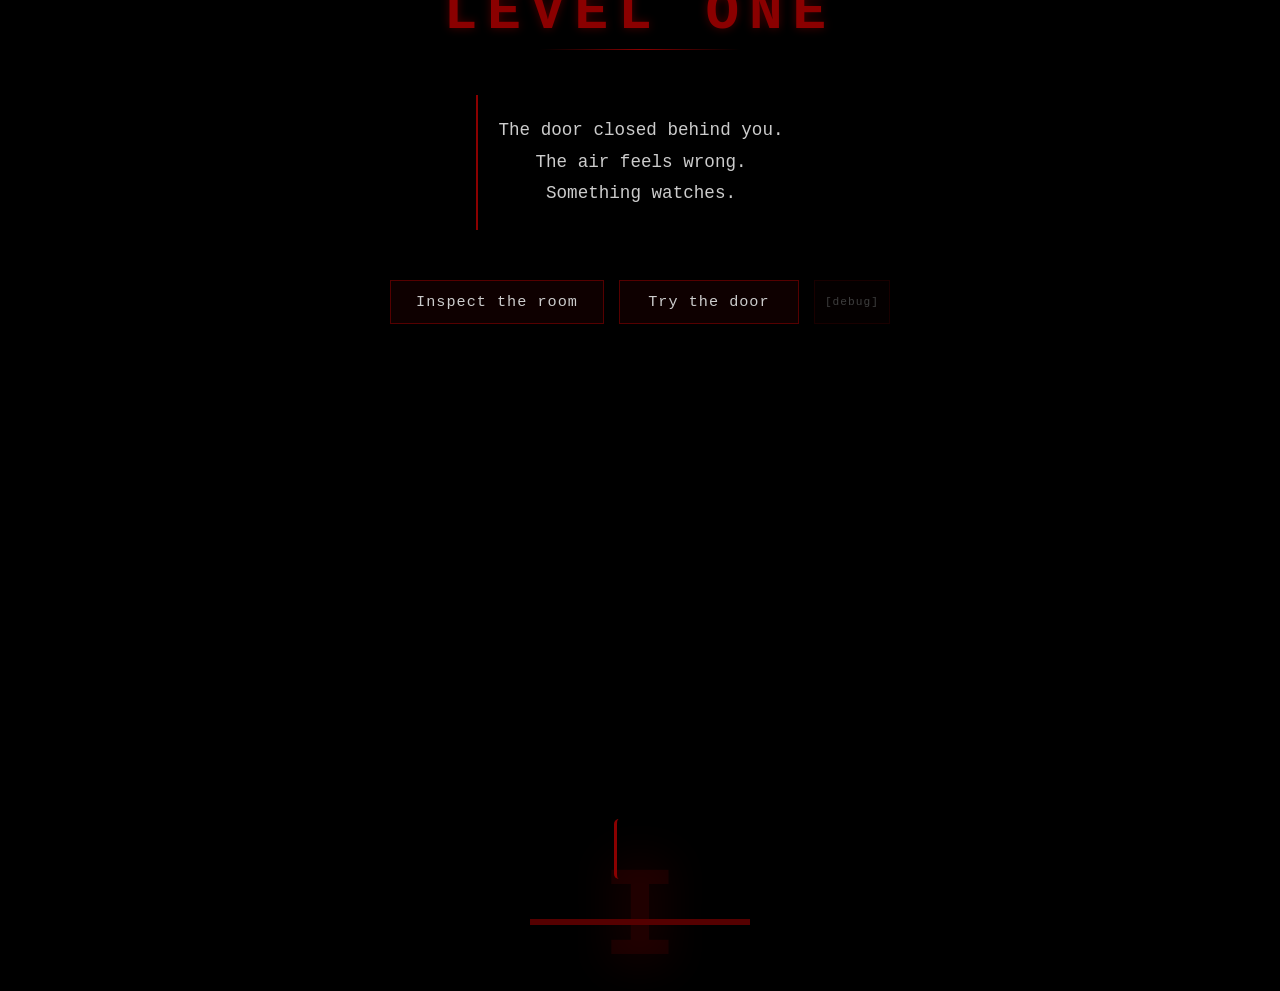
<file: level1.html>
<!DOCTYPE html>
<html lang="en">
<head>
  <meta charset="UTF-8">
  <title>HUNTED – Level One</title>
  <link rel="stylesheet" href="level1.css">
  <link rel="preconnect" href="https://fonts.googleapis.com">
</head>
<body>

  <!-- Background -->
  <div class="bg bg1"></div>
  <div class="bg bg2"></div>
  <div class="overlay"></div>

  <!-- Environmental Fragment (added via JS) -->
  <div id="environmentFragment" class="fragment"></div>

  <!-- Loading Screen -->
  <div id="loadingScreen" class="loading-screen" style="display:none;">
    <div class="loading-text" id="loadingText">Processing behavior...</div>
    <div class="loading-bar">
      <div class="loading-progress"></div>
    </div>
    <div class="loading-hint" id="loadingHint"></div>
    <div class="loading-sub" id="loadingSub"></div>
  </div>

  <div class="level">
    <h1 id="levelTitle">LEVEL ONE</h1>

    <p class="story" id="story">
      The door closed behind you.<br>
      The air feels wrong.<br>
      Something watches.
    </p>

    <div class="choices">
      <button onclick="inspect()" id="inspectBtn">Inspect the room</button>
      <button onclick="tryDoor()">Try the door</button>
      <button onclick="memory.showDebug()" class="debug-btn" style="opacity:0.3;">[debug]</button>
    </div>

    <!-- Slot Puzzle -->
    <div class="slotPuzzle" id="slotPuzzle">
      <div class="slots">
        <div class="slot">
          <button onclick="rotateSlot(0,'up')">▲</button>
          <div class="symbolDisplay" id="symbol0">?</div>
          <button onclick="rotateSlot(0,'down')">▼</button>
        </div>
        <div class="slot">
          <button onclick="rotateSlot(1,'up')">▲</button>
          <div class="symbolDisplay" id="symbol1">?</div>
          <button onclick="rotateSlot(1,'down')">▼</button>
        </div>
        <div class="slot">
          <button onclick="rotateSlot(2,'up')">▲</button>
          <div class="symbolDisplay" id="symbol2">?</div>
          <button onclick="rotateSlot(2,'down')">▼</button>
        </div>
      </div>

      <button onclick="checkSlots()" id="checkBtn">Check Symbols</button>
      <div class="attempt-counter" id="attemptCounter"></div>
    </div>

    <p id="result" class="result"></p>

    <!-- Door -->
    <div class="door" id="door">
      <div class="door-panel left"></div>
      <div class="door-panel right"></div>
      <div class="door-number">I</div>
    </div>

    <!-- Hidden Audio Elements -->
    <audio id="clickSound" src="https://assets.mixkit.co/active_storage/sfx/273/273-preview.mp3" preload="auto"></audio>
    <audio id="errorSound" src="https://assets.mixkit.co/active_storage/sfx/274/274-preview.mp3" preload="auto"></audio>
    <audio id="successSound" src="https://assets.mixkit.co/active_storage/sfx/276/276-preview.mp3" preload="auto"></audio>
  </div>

  <script src="memory.js"></script>
  <script src="level1.js"></script>
</body>
</html>
</file>
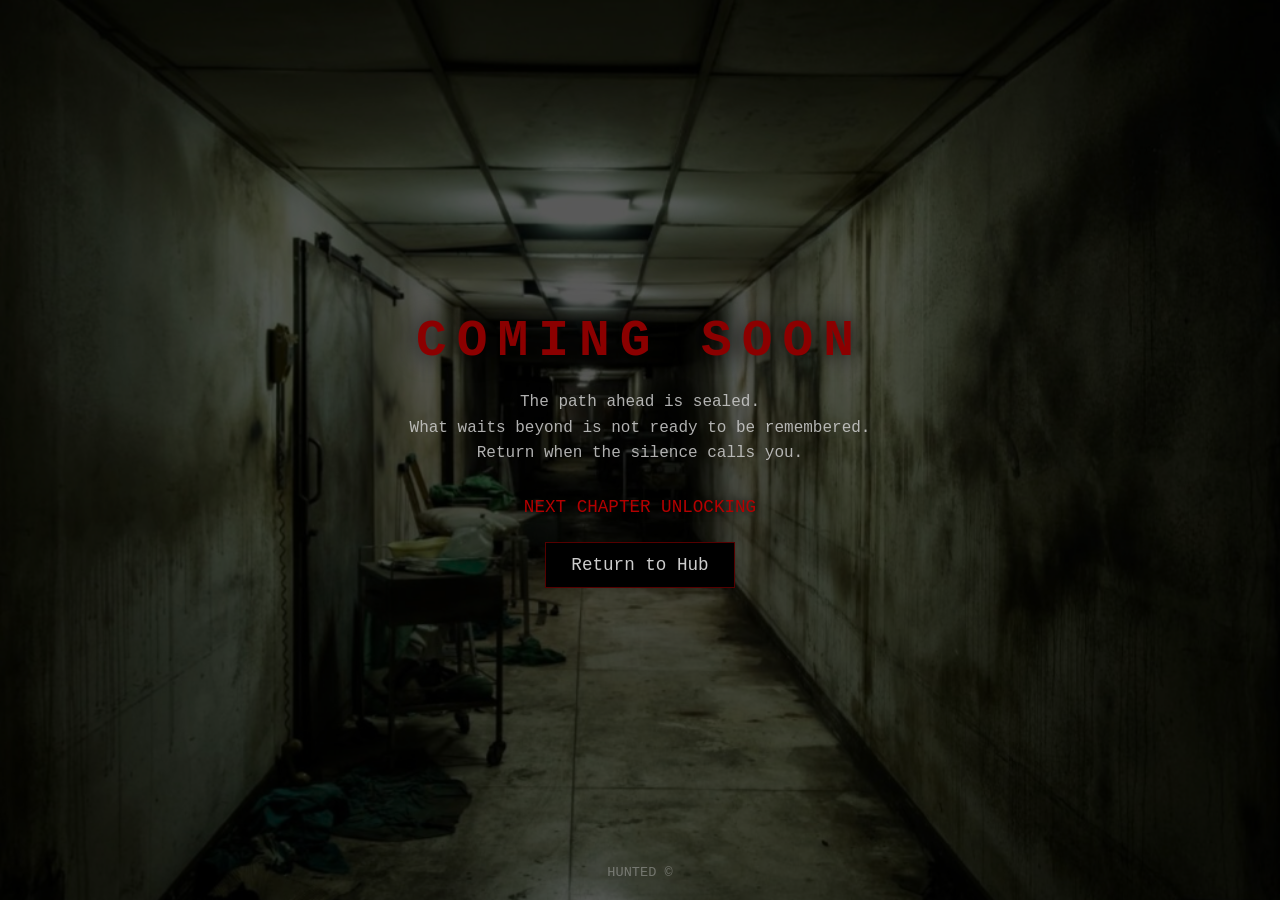
<file: level5.html>
<!DOCTYPE html>
<html lang="en">
<head>
<meta charset="UTF-8">
<title>HUNTED — Coming Soon</title>

<style>
/* ================= RESET ================= */
* {
  margin: 0;
  padding: 0;
  box-sizing: border-box;
  font-family: "Courier New", monospace;
}

body {
  height: 100vh;
  background: black;
  overflow: hidden;
  color: #cfcfcf;
}

/* ================= BACKGROUND ================= */
.bg {
  position: fixed;
  inset: 0;
  background: url("images/room.jpg") center/cover no-repeat;
  filter: brightness(0.35);
  z-index: 0;
}

/* ================= SMOKE ================= */
.smoke {
  position: fixed;
  bottom: -120px;
  left: 0;
  width: 100%;
  height: 70%;
  pointer-events: none;
  z-index: 1;
}

.smoke span {
  position: absolute;
  bottom: 0;
  width: 200px;
  height: 200px;
  background: radial-gradient(circle,
    rgba(200,200,200,0.18) 0%,
    rgba(200,200,200,0.08) 40%,
    transparent 70%);
  border-radius: 50%;
  animation: riseSmoke linear infinite;
  opacity: 0;
  filter: blur(14px);
}

.smoke span:nth-child(1) { left: 5%;  animation-duration: 22s; }
.smoke span:nth-child(2) { left: 25%; animation-duration: 18s; animation-delay: 4s; }
.smoke span:nth-child(3) { left: 45%; animation-duration: 26s; animation-delay: 8s; }
.smoke span:nth-child(4) { left: 65%; animation-duration: 20s; animation-delay: 2s; }
.smoke span:nth-child(5) { left: 85%; animation-duration: 24s; animation-delay: 6s; }

@keyframes riseSmoke {
  0% { transform: translateY(0) scale(0.6); opacity: 0; }
  15% { opacity: 0.35; }
  60% { opacity: 0.2; }
  100% { transform: translateY(-700px) scale(1.4); opacity: 0; }
}

/* ================= CONTENT ================= */
.container {
  position: relative;
  z-index: 3;
  height: 100vh;
  display: flex;
  flex-direction: column;
  justify-content: center;
  align-items: center;
  text-align: center;
  padding: 20px;
}

h1 {
  color: #8b0000;
  font-size: 3.2rem;
  letter-spacing: 10px;
  text-shadow: 0 0 25px black;
  animation: flicker 2.5s infinite;
}

@keyframes flicker {
  0%,100% { opacity: 1; }
  50% { opacity: 0.75; }
}

p {
  max-width: 520px;
  margin-top: 20px;
  opacity: 0.85;
  line-height: 1.6;
}

.notice {
  margin-top: 30px;
  font-size: 1.1rem;
  color: #b30000;
  text-shadow: 0 0 10px black;
}

/* ================= BUTTON ================= */
button {
  margin-top: 25px;
  padding: 12px 25px;
  font-size: 1.1rem;
  background: black;
  border: 1px solid #550000;
  color: #ccc;
  cursor: pointer;
  transition: 0.3s;
}

button:hover {
  color: red;
  box-shadow: 0 0 20px red;
}

/* ================= FOOTER ================= */
.footer {
  position: absolute;
  bottom: 20px;
  font-size: 0.85rem;
  opacity: 0.4;
}
</style>
</head>

<body>

<!-- Background -->
<div class="bg"></div>

<!-- Smoke -->
<div class="smoke">
  <span></span>
  <span></span>
  <span></span>
  <span></span>
  <span></span>
</div>

<!-- Content -->
<div class="container">
  <h1>COMING SOON</h1>

  <p>
    The path ahead is sealed.<br>
    What waits beyond is not ready to be remembered.<br>
    Return when the silence calls you.
  </p>

  <div class="notice">
    NEXT CHAPTER UNLOCKING
  </div>

  <button onclick="window.location.href='level.html'">Return to Hub</button>

  <div class="footer">
    HUNTED ©
  </div>
</div>

</body>
</html>
</file>
<file: level1.css>
/* RESET & BASE */
* {
  margin: 0;
  padding: 0;
  box-sizing: border-box;
  font-family: 'Courier New', monospace;
  user-select: none;
}

body {
  height: 100vh;
  background: #000;
  overflow: hidden;
  position: relative;
  transition: transform 0.1s;
}

/* GLITCH EFFECT */
body.glitch {
  animation: glitch 0.3s linear;
}

@keyframes glitch {
  0% { transform: translate(0); filter: hue-rotate(0deg); }
  20% { transform: translate(-2px, 2px); filter: hue-rotate(10deg); }
  40% { transform: translate(-2px, -2px); filter: hue-rotate(-10deg); }
  60% { transform: translate(2px, 2px); filter: hue-rotate(5deg); }
  80% { transform: translate(2px, -2px); filter: hue-rotate(-5deg); }
  100% { transform: translate(0); filter: hue-rotate(0deg); }
}

/* BACKGROUND LAYERS */
.bg {
  position: fixed;
  inset: 0;
  background-size: cover;
  background-position: center;
  background-repeat: no-repeat;
}

.bg1 {
  background-image: url("https://images.unsplash.com/photo-1513475382585-d06e58bcb0e0?ixlib=rb-1.2.1&auto=format&fit=crop&w=1950&q=80");
  filter: grayscale(100%) brightness(0.3) contrast(1.2);
}

.bg2 {
  background-image: url("https://images.unsplash.com/photo-1519834785169-98be25ec3f84?ixlib=rb-1.2.1&auto=format&fit=crop&w=1950&q=80");
  opacity: 0;
  animation: flash 15s infinite ease-in-out;
}

@keyframes flash {
  0%, 92% { opacity: 0; }
  94% { opacity: 0.3; }
  96% { opacity: 0.1; }
  98% { opacity: 0.4; }
  100% { opacity: 0; }
}

.overlay {
  position: fixed;
  inset: 0;
  background: radial-gradient(circle at center, 
    rgba(0,0,0,0.3) 0%, 
    rgba(0,0,0,0.7) 50%, 
    rgba(0,0,0,0.95) 100%);
  pointer-events: none;
}

/* LEVEL CONTAINER */
.level {
  position: relative;
  z-index: 2;
  height: 100vh;
  display: flex;
  flex-direction: column;
  justify-content: center;
  align-items: center;
  text-align: center;
  color: #ccc;
  padding: 20px;
  animation: fadeIn 2s ease-out;
}

@keyframes fadeIn {
  from { opacity: 0; }
  to { opacity: 1; }
}

/* TITLE */
h1 {
  color: #8b0000;
  letter-spacing: 10px;
  font-size: 3.5rem;
  text-transform: uppercase;
  margin-bottom: 30px;
  text-shadow: 0 0 10px rgba(139, 0, 0, 0.5);
  animation: flicker 4s infinite ease-in-out, pulse 6s infinite;
  position: relative;
}

h1::after {
  content: '';
  position: absolute;
  bottom: -5px;
  left: 50%;
  transform: translateX(-50%);
  width: 200px;
  height: 1px;
  background: linear-gradient(90deg, transparent, #8b0000, transparent);
}

@keyframes flicker {
  0%, 100% { opacity: 1; }
  50% { opacity: 0.7; }
  51% { opacity: 0.9; }
  52% { opacity: 0.6; }
  53% { opacity: 1; }
}

@keyframes pulse {
  0%, 100% { text-shadow: 0 0 10px rgba(139, 0, 0, 0.5); }
  50% { text-shadow: 0 0 20px rgba(139, 0, 0, 0.8), 0 0 30px rgba(139, 0, 0, 0.3); }
}

/* STORY TEXT */
.story {
  margin: 20px auto 30px;
  max-width: 600px;
  line-height: 1.8;
  font-size: 1.1rem;
  background: rgba(0, 0, 0, 0.5);
  padding: 20px;
  border-left: 2px solid #8b0000;
  border-radius: 0 10px 10px 0;
  animation: textReveal 1.5s ease-out;
}

@keyframes textReveal {
  from { opacity: 0; transform: translateY(20px); }
  to { opacity: 1; transform: translateY(0); }
}

/* BUTTONS */
.choices {
  margin: 20px 0 30px;
  display: flex;
  gap: 15px;
  flex-wrap: wrap;
  justify-content: center;
}

button {
  background: rgba(20, 0, 0, 0.7);
  color: #ccc;
  border: 1px solid #550000;
  padding: 12px 25px;
  cursor: pointer;
  font-size: 0.95rem;
  letter-spacing: 1px;
  transition: all 0.3s ease;
  position: relative;
  overflow: hidden;
  min-width: 180px;
}

button:hover:not(:disabled) {
  color: #ff4444;
  border-color: #ff0000;
  box-shadow: 0 0 15px rgba(255, 0, 0, 0.5);
  transform: translateY(-2px);
}

button:active:not(:disabled) {
  transform: translateY(0);
}

button:disabled {
  opacity: 0.4;
  cursor: not-allowed;
}

button::before {
  content: '';
  position: absolute;
  top: 0;
  left: -100%;
  width: 100%;
  height: 100%;
  background: linear-gradient(90deg, transparent, rgba(255, 0, 0, 0.1), transparent);
  transition: left 0.5s;
}

button:hover::before {
  left: 100%;
}

.debug-btn {
  font-size: 0.7rem;
  padding: 5px 10px;
  min-width: auto;
  opacity: 0.2;
}

.debug-btn:hover {
  opacity: 0.5;
}

/* SLOT PUZZLE */
.slotPuzzle {
  opacity: 0;
  transform: translateY(30px) scale(0.95);
  transition: all 0.8s cubic-bezier(0.175, 0.885, 0.32, 1.275);
  margin: 30px 0;
  background: rgba(10, 0, 0, 0.6);
  padding: 25px;
  border-radius: 10px;
  border: 1px solid rgba(139, 0, 0, 0.3);
}

.slotPuzzle.show {
  opacity: 1;
  transform: translateY(0) scale(1);
}

.slots {
  display: flex;
  gap: 25px;
  justify-content: center;
  margin: 20px 0 30px;
  flex-wrap: wrap;
}

.slot {
  width: 100px;
  padding: 10px;
  background: rgba(0, 0, 0, 0.8);
  border: 1px solid #550000;
  border-radius: 5px;
  box-shadow: 0 5px 15px rgba(0, 0, 0, 0.5);
  transition: transform 0.3s, box-shadow 0.3s;
}

.slot:hover {
  transform: translateY(-5px);
  box-shadow: 0 10px 20px rgba(139, 0, 0, 0.3);
}

.slot button {
  width: 100%;
  margin: 5px 0;
  min-width: auto;
  padding: 8px 0;
  font-size: 1rem;
}

.symbolDisplay {
  height: 70px;
  font-size: 2.5rem;
  display: flex;
  align-items: center;
  justify-content: center;
  margin: 10px 0;
  background: rgba(30, 0, 0, 0.5);
  border-radius: 5px;
  animation: symbolBreath 5s infinite ease-in-out, symbolGlow 8s infinite alternate;
  text-shadow: 0 0 10px currentColor;
}

@keyframes symbolBreath {
  0%, 100% { opacity: 0.7; transform: scale(1); }
  50% { opacity: 1; transform: scale(1.05); }
}

@keyframes symbolGlow {
  0% { text-shadow: 0 0 10px rgba(139, 0, 0, 0.3); }
  100% { text-shadow: 0 0 20px rgba(139, 0, 0, 0.6), 0 0 30px rgba(139, 0, 0, 0.2); }
}

/* ATTEMPT COUNTER */
.attempt-counter {
  margin-top: 15px;
  color: #666;
  font-size: 0.9rem;
  font-style: italic;
  height: 20px;
  transition: all 0.3s;
}

/* RESULT MESSAGES */
.result {
  margin-top: 20px;
  padding: 15px 25px;
  min-height: 60px;
  display: flex;
  align-items: center;
  justify-content: center;
  font-size: 1.1rem;
  line-height: 1.6;
  max-width: 600px;
  border-radius: 5px;
  background: rgba(0, 0, 0, 0.4);
  border-left: 3px solid #8b0000;
  animation: fadeInUp 0.5s ease-out;
}

@keyframes fadeInUp {
  from { opacity: 0; transform: translateY(10px); }
  to { opacity: 1; transform: translateY(0); }
}

/* DOOR */
.door {
  width: 220px;
  height: 320px;
  margin-top: 40px;
  perspective: 1200px;
  position: relative;
}

.door-panel {
  position: absolute;
  width: 50%;
  height: 100%;
  background: linear-gradient(to right, #220000, #330000, #220000);
  border: 3px solid #550000;
  transition: transform 1.5s cubic-bezier(0.68, -0.55, 0.265, 1.55);
  box-shadow: inset 0 0 30px rgba(0, 0, 0, 0.8);
}

.door-panel.left {
  left: 0;
  border-right: 1px solid #550000;
}

.door-panel.right {
  right: 0;
  border-left: 1px solid #550000;
}

.door.open .left {
  transform: rotateY(-90deg);
}

.door.open .right {
  transform: rotateY(90deg);
}

.door-number {
  position: absolute;
  top: 50%;
  left: 50%;
  transform: translate(-50%, -50%);
  color: rgba(139, 0, 0, 0.15);
  font-size: 8rem;
  font-weight: bold;
  z-index: -1;
  pointer-events: none;
  text-shadow: 0 0 50px rgba(139, 0, 0, 0.3);
}

/* ENVIRONMENTAL FRAGMENT */
.fragment {
  position: fixed;
  bottom: 20px;
  right: 20px;
  color: rgba(139, 0, 0, 0.2);
  font-size: 0.9rem;
  font-style: italic;
  pointer-events: none;
  font-family: 'Courier New', monospace;
  animation: fragmentFade 20s infinite alternate;
}

@keyframes fragmentFade {
  0%, 70% { opacity: 0.1; }
  100% { opacity: 0.3; }
}

/* LOADING SCREEN */
.loading-screen {
  position: fixed;
  inset: 0;
  background: #000;
  display: flex;
  flex-direction: column;
  justify-content: center;
  align-items: center;
  color: #8b0000;
  z-index: 9999;
  font-family: 'Courier New', monospace;
  padding: 20px;
  animation: loadingFadeIn 0.5s ease-out;
}

@keyframes loadingFadeIn {
  from { opacity: 0; }
  to { opacity: 1; }
}

.loading-text {
  font-size: 1.8rem;
  margin-bottom: 30px;
  text-align: center;
  animation: loadingPulse 3s infinite;
  text-transform: uppercase;
  letter-spacing: 3px;
}

@keyframes loadingPulse {
  0%, 100% { opacity: 0.5; text-shadow: 0 0 10px rgba(139, 0, 0, 0.3); }
  50% { opacity: 1; text-shadow: 0 0 20px rgba(139, 0, 0, 0.6), 0 0 30px rgba(139, 0, 0, 0.2); }
}

.loading-bar {
  width: 400px;
  max-width: 80%;
  height: 4px;
  background: rgba(139, 0, 0, 0.2);
  position: relative;
  overflow: hidden;
  border-radius: 2px;
  margin: 20px 0;
}

.loading-progress {
  position: absolute;
  height: 100%;
  width: 30%;
  background: linear-gradient(90deg, #8b0000, #ff0000, #8b0000);
  animation: loadingProgress 2s infinite ease-in-out;
  border-radius: 2px;
}

@keyframes loadingProgress {
  0% { transform: translateX(-100%); }
  100% { transform: translateX(400%); }
}

.loading-hint {
  margin-top: 30px;
  color: #666;
  font-size: 1rem;
  text-align: center;
  max-width: 500px;
  line-height: 1.6;
  animation: hintFade 3s infinite alternate;
}

@keyframes hintFade {
  0% { opacity: 0.4; }
  100% { opacity: 0.8; }
}

.loading-sub {
  margin-top: 15px;
  color: #444;
  font-size: 0.9rem;
  animation: subFade 4s infinite;
}

@keyframes subFade {
  0%, 100% { opacity: 0.3; }
  50% { opacity: 0.7; }
}

/* RESPONSIVE */
@media (max-width: 768px) {
  h1 {
    font-size: 2.5rem;
    letter-spacing: 5px;
  }
  
  .slots {
    gap: 15px;
  }
  
  .slot {
    width: 80px;
  }
  
  .symbolDisplay {
    height: 60px;
    font-size: 2rem;
  }
  
  .loading-bar {
    width: 300px;
  }
}
</file>
